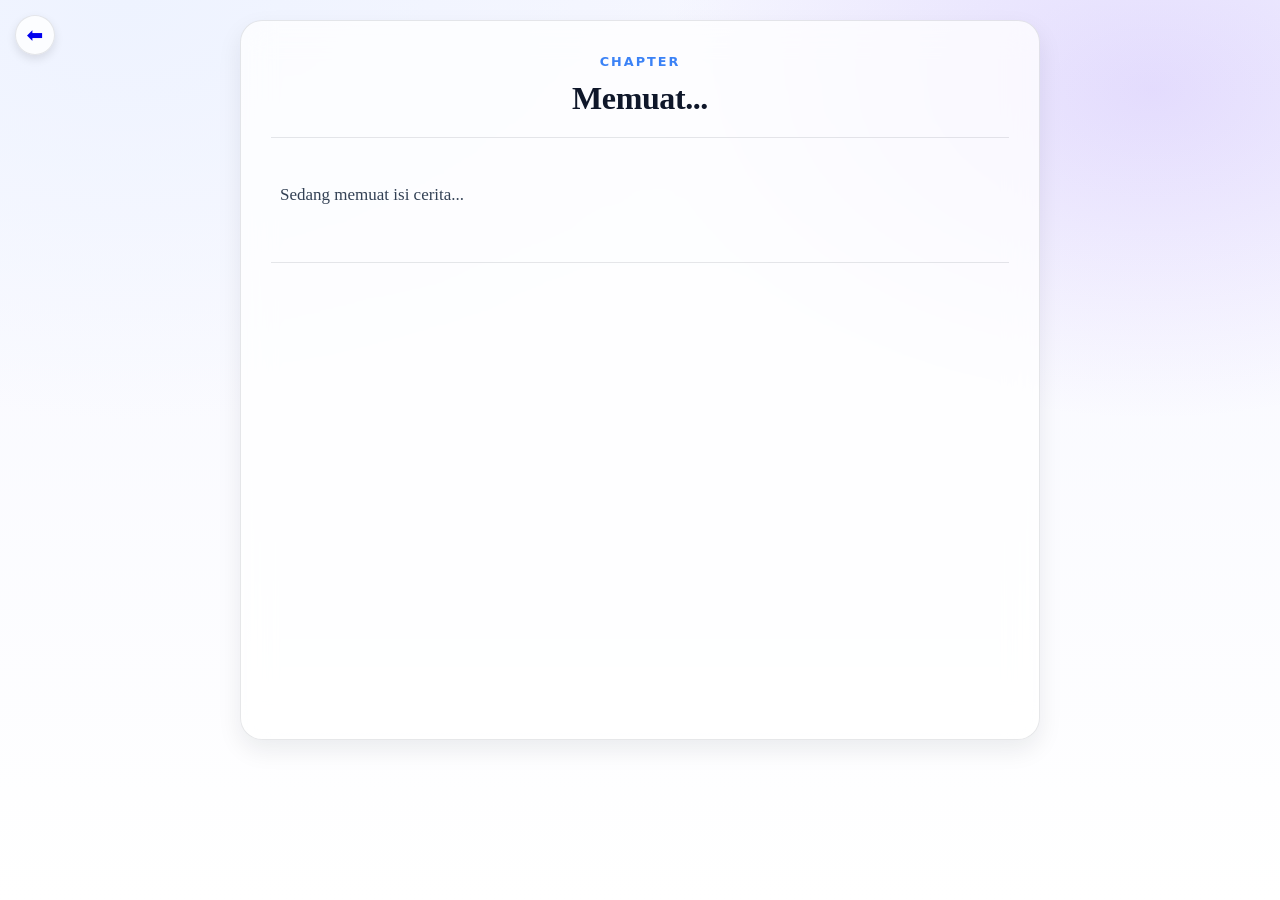
<file: chapter.html>
<!DOCTYPE html>
<html lang="id" data-theme="pearl">
<head>
  <meta charset="UTF-8" />
  <meta name="viewport" content="width=device-width, initial-scale=1.0" />
  <title>Baca Bab | Titik Fiksi</title>
  
  <link rel="stylesheet" href="assets/css/themes.css" />
  <link rel="stylesheet" href="assets/css/style.css" />

  <style>
    /* 🔥 FIX MODE BACA: Sembunyikan Navbar agar Full Screen 🔥 */
    .navbar-wrap { display: none !important; } 
    
    /* Area Baca Rapi & Nyaman */
    .read-area { font-size: 1.15rem; line-height: 2; max-width: 720px; margin: 0 auto; color: var(--text-1); text-align: justify; }
    .read-area p { margin-bottom: 24px; }
    
    /* Tombol Kembali (Melayang di Kiri Atas) */
    .back-nav {
      position: fixed; top: 15px; left: 15px; z-index: 100;
      width: 40px; height: 40px; border-radius: 50%;
      background: rgba(255,255,255,0.8); border: 1px solid var(--border);
      display: flex; align-items: center; justify-content: center;
      text-decoration: none; font-size: 20px; box-shadow: 0 4px 10px rgba(0,0,0,0.1);
      backdrop-filter: blur(5px);
    }
    .back-nav:hover { transform: scale(1.1); }

    /* LINK BUTTONS (Fix Warna: Menggunakan warna hardcoded aman) */
    .external-links-box { 
        margin: 40px auto 20px; 
        padding: 25px; 
        border-radius: 16px; 
        background: rgba(59, 130, 246, 0.05); /* Aman dari eror variabel */
        border: 2px dashed var(--brand); 
        text-align: center; 
        max-width: 600px; 
    }
    .external-links-box p { font-weight: bold; margin-bottom: 16px; color: var(--text-2); }
    
    .ext-buttons { display: flex; gap: 12px; flex-wrap: wrap; justify-content: center; }
    .btn-ext { padding: 12px 20px; border-radius: 50px; text-decoration: none; font-weight: bold; font-size: 0.95rem; transition: transform 0.2s; color: white; display: inline-block; box-shadow: 0 4px 10px rgba(0,0,0,0.1); }
    .btn-ext:hover { transform: translateY(-3px); filter: brightness(1.1); }
    
    /* Warna Tombol Platform */
    .btn-kk { background: #E22B2D; } 
    .btn-wp { background: #FF6122; } 
    .btn-gn { background: #2D68C4; } 
    .btn-custom { background: var(--text-1); }
  </style>
</head>

<body>
  <a id="btn-back-novel" href="#" class="back-nav" title="Kembali ke Daftar Isi">⬅️</a>

  <main class="section" style="padding-top: 20px;">
    <div class="container">
      <div class="glass-card" style="padding: 30px; min-height: 80vh; max-width: 800px; margin: 0 auto;">
        
        <div style="text-align: center; margin-bottom: 40px; border-bottom: 1px solid var(--border); padding-bottom: 20px;">
          <span id="chapter-top" style="text-transform: uppercase; font-size: 0.8rem; letter-spacing: 2px; color: var(--brand); font-weight:bold;">CHAPTER</span>
          <h1 id="chapter-title" style="margin: 10px 0 0; font-family:serif;">Memuat...</h1>
        </div>

        <article id="chapter-content" class="read-area">
          <p>Sedang memuat isi cerita...</p>
        </article>

        <div id="chapter-external-links"></div>

        <div style="margin-top: 50px; display: flex; justify-content: space-between; border-top: 1px solid var(--border); padding-top: 30px;">
          <a id="btn-prev" href="#" class="btn btn-soft" style="display: none;">⬅️ Sebelumnya</a>
          <a id="btn-next" href="#" class="btn btn-primary" style="display: none;">Selanjutnya ➜</a>
        </div>

      </div>
    </div>
  </main>

  <script src="assets/js/theme.js"></script>
  <script src="assets/js/main.js"></script>
</body>
</html>
</file>
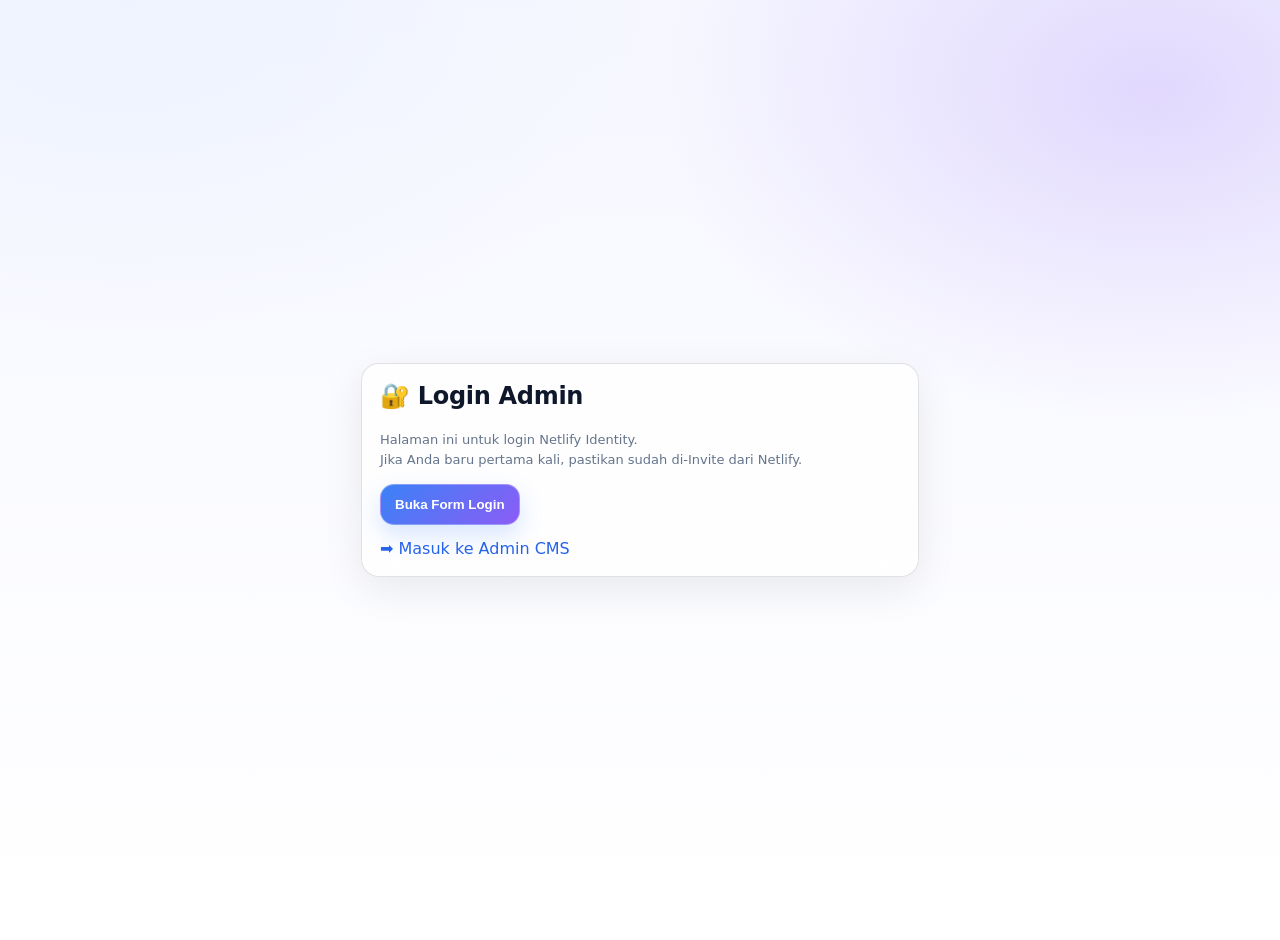
<file: admin/login.html>
<!doctype html>
<html lang="id">
<head>
  <meta charset="utf-8" />
  <meta name="viewport" content="width=device-width, initial-scale=1.0" />
  <title>Login Admin | Titik Fiksi</title>

  <link rel="stylesheet" href="./admin.css" />

  <!-- Netlify Identity Widget -->
  <script src="https://identity.netlify.com/v1/netlify-identity-widget.js"></script>

  <style>
    .wrap{
      min-height: 100vh;
      display:grid;
      place-items:center;
      padding: 20px;
    }
    .box{
      width: min(520px, 92vw);
      padding: 18px;
      border-radius: 18px;
      background: rgba(255,255,255,0.75);
      border: 1px solid rgba(15,23,42,0.12);
      backdrop-filter: blur(16px);
      -webkit-backdrop-filter: blur(16px);
      box-shadow: 0 12px 40px rgba(0,0,0,0.08);
    }
    .muted{ color:#64748b; font-size:13px; line-height:1.6; }
  </style>
</head>

<body>
  <div class="wrap">
    <div class="box">
      <h2 style="margin-top:0;">🔐 Login Admin</h2>
      <p class="muted">
        Halaman ini untuk login Netlify Identity.<br>
        Jika Anda baru pertama kali, pastikan sudah di-Invite dari Netlify.
      </p>

      <button class="nc-button nc-button-primary"
        style="padding:12px 14px; border-radius:14px; border:none; cursor:pointer; background:linear-gradient(135deg,#3b82f6,#8b5cf6); color:white; font-weight:700;"
        onclick="netlifyIdentity.open()">
        Buka Form Login
      </button>

      <div style="margin-top:14px;">
        <a href="./" style="color:#2563eb; text-decoration:none;">➡️ Masuk ke Admin CMS</a>
      </div>
    </div>
  </div>

  <script>
    if (window.netlifyIdentity) {
      window.netlifyIdentity.on("init", (user) => {
        console.log("Identity init:", user);
      });

      window.netlifyIdentity.on("login", () => {
        // setelah login, langsung pindah ke /admin/
        window.location.href = "/admin/";
      });
    }
  </script>
</body>
</html>
</file>
<file: assets/css/themes.css>
/* =========================================================
   TITIK FIKSI — Themes (FINAL)
   File: assets/css/themes.css
   ========================================================= */

/* =========================================================
   Theme 1: Pearl Sky (Default)
   Karakter: Bersih, elegan, profesional penulis
   ========================================================= */
:root[data-theme="pearl"] {
  --bg-1: #f6f7ff;
  --bg-2: #eef3ff;
  --bg-3: #ffffff;

  --text-1: #0f172a;
  --text-2: #334155;
  --muted: #64748b;

  --glass: rgba(255, 255, 255, 0.55);
  --glass-strong: rgba(255, 255, 255, 0.75);
  --border: rgba(15, 23, 42, 0.10);

  --brand: #3b82f6;
  --brand-2: #8b5cf6;
  --link: #2563eb;
}

/* =========================================================
   Theme 2: Aurora Mint (DIBEDAKAN JELAS)
   Karakter: Aurora neon + fresh, lebih hidup & modern
   ========================================================= */
:root[data-theme="aurora"] {
  /* background dibuat lebih "aurora": mint + cyan + hint violet */
  --bg-1: #eafffb;   /* mint glass */
  --bg-2: #e6f3ff;   /* cyan airy */
  --bg-3: #ffffff;

  /* text dibuat lebih kontras */
  --text-1: #052e2b;
  --text-2: #0f4a46;
  --muted: #2f6b67;

  /* glass dibuat sedikit berbeda (lebih hijau tipis) */
  --glass: rgba(240, 255, 252, 0.55);
  --glass-strong: rgba(240, 255, 252, 0.78);
  --border: rgba(5, 46, 43, 0.12);

  /* brand dibuat benar-benar beda: neon cyan + aurora violet */
  --brand: #06b6d4;     /* cyan */
  --brand-2: #22c55e;   /* emerald/mint */
  --link: #0891b2;
}

/* =========================================================
   Theme 3: Dark Glass
   Karakter: Gelap modern untuk reader mode
   ========================================================= */
:root[data-theme="dark"] {
  --bg-1: #0b1220;
  --bg-2: #0f1a2d;
  --bg-3: #111827;

  --text-1: #e5e7eb;
  --text-2: #cbd5e1;
  --muted: #94a3b8;

  --glass: rgba(17, 24, 39, 0.55);
  --glass-strong: rgba(17, 24, 39, 0.75);
  --border: rgba(148, 163, 184, 0.18);

  --brand: #60a5fa;
  --brand-2: #a78bfa;
  --link: #93c5fd;
}
</file>
<file: assets/css/style.css>
/* =========================================================
   TITIK FIKSI — Bright Glass Author Website
   File: assets/css/style.css
   ========================================================= */

* { box-sizing: border-box; }
html, body { margin: 0; padding: 0; }
img { max-width: 100%; display: block; }

:root {
  --radius-xl: 22px;
  --radius-lg: 18px;
  --radius-md: 14px;

  --shadow-soft: 0 12px 40px rgba(0, 0, 0, 0.08);
  --shadow-card: 0 10px 24px rgba(16, 24, 40, 0.08);

  --blur: 16px;
  --container: 1120px;
  --transition: 180ms ease;

  /* fallback */
  --bg-1: #f6f7ff;
  --bg-2: #eef3ff;
  --bg-3: #ffffff;

  --text-1: #0f172a;
  --text-2: #334155;
  --muted: #64748b;

  --glass: rgba(255, 255, 255, 0.55);
  --glass-strong: rgba(255, 255, 255, 0.75);
  --border: rgba(15, 23, 42, 0.10);

  --brand: #3b82f6;
  --brand-2: #8b5cf6;
  --link: var(--brand);
}

body {
  font-family: ui-sans-serif, system-ui, -apple-system, Segoe UI, Roboto, Arial, sans-serif;
  color: var(--text-1);

  background:
    radial-gradient(1000px 700px at 10% 0%, var(--bg-2), transparent 60%),
    radial-gradient(900px 600px at 90% 10%, rgba(139, 92, 246, 0.18), transparent 55%),
    linear-gradient(180deg, var(--bg-1), var(--bg-3));

  min-height: 100vh;
}

.container {
  width: 100%;
  max-width: var(--container);
  margin: 0 auto;
  padding: 0 18px;
}

.section { padding: 34px 0; }

/* Glass */
.glass-panel {
  background: var(--glass);
  border: 1px solid var(--border);
  border-radius: var(--radius-xl);
  box-shadow: var(--shadow-soft);
  backdrop-filter: blur(var(--blur));
  -webkit-backdrop-filter: blur(var(--blur));
}

.glass-card {
  background: var(--glass-strong);
  border: 1px solid var(--border);
  border-radius: var(--radius-xl);
  box-shadow: var(--shadow-card);
  backdrop-filter: blur(var(--blur));
  -webkit-backdrop-filter: blur(var(--blur));
}

/* Navbar */
.navbar-wrap {
  position: sticky;
  top: 14px;
  z-index: 99;
  padding: 10px 0;
}

.navbar {
  display: flex;
  align-items: center;
  justify-content: space-between;
  gap: 14px;
  padding: 14px 16px;
}

.brand {
  display: flex;
  align-items: center;
  gap: 12px;
  text-decoration: none;
  color: var(--text-1);
}

.brand-logo {
  width: 40px;
  height: 40px;
  border-radius: 14px;
  border: 1px solid var(--border);
  background: rgba(255, 255, 255, 0.75);
  overflow: hidden;
}

.brand-logo img {
  width: 100%;
  height: 100%;
  object-fit: cover;
}

.brand-title { line-height: 1.1; }
.brand-title strong { font-size: 14px; }
.brand-title span { font-size: 12px; color: var(--muted); }

.nav-links {
  display: flex;
  gap: 12px;
  flex-wrap: wrap;
  align-items: center;
}

.nav-links a {
  text-decoration: none;
  color: var(--text-2);
  padding: 10px 12px;
  border-radius: 12px;
  transition: var(--transition);
  border: 1px solid transparent;
}

.nav-links a:hover {
  background: rgba(255, 255, 255, 0.65);
  border-color: var(--border);
}

.nav-actions { display: flex; gap: 10px; align-items: center; }

/* Theme button */
.theme-btn {
  display: inline-flex;
  align-items: center;
  gap: 8px;
  padding: 10px 12px;
  border-radius: 12px;
  border: 1px solid var(--border);
  background: rgba(255, 255, 255, 0.70);
  cursor: pointer;
  color: var(--text-2);
  transition: var(--transition);
  user-select: none;
  font-size: 13px;
}

.theme-btn:hover { transform: translateY(-1px); }

.theme-dot {
  width: 10px;
  height: 10px;
  border-radius: 100px;
  background: linear-gradient(45deg, var(--brand), var(--brand-2));
}

/* Hero */
.hero { padding: 34px 0 12px; }

.hero-inner {
  display: grid;
  grid-template-columns: 1.25fr 0.75fr;
  gap: 18px;
  padding: 22px;
}

.hero h1 {
  margin: 0;
  font-size: clamp(28px, 4vw, 44px);
  letter-spacing: -0.8px;
}

.hero-subtitle {
  margin-top: 10px;
  color: var(--muted);
  font-size: 14px;
}

.hero p {
  margin: 12px 0 0;
  font-size: 15px;
  color: var(--text-2);
  line-height: 1.6;
}

.hero-cta {
  margin-top: 16px;
  display: flex;
  gap: 12px;
  flex-wrap: wrap;
}

/* Buttons */
.btn {
  border: 1px solid var(--border);
  background: rgba(255, 255, 255, 0.70);
  padding: 11px 14px;
  border-radius: 14px;
  cursor: pointer;
  transition: var(--transition);
  text-decoration: none;
  color: var(--text-1);
  display: inline-flex;
  align-items: center;
  gap: 8px;
  font-weight: 600;
  font-size: 13px;
}

.btn:hover { transform: translateY(-1px); }

.btn-primary {
  background: linear-gradient(135deg, var(--brand), var(--brand-2));
  border-color: rgba(255, 255, 255, 0.3);
  color: white;
}

.btn-soft {
  background: rgba(255, 255, 255, 0.70);
  color: var(--text-1);
}

/* Side cards */
.hero-side { display: grid; gap: 12px; }
.mini-card { padding: 14px; }
.mini-card-title { font-weight: 700; font-size: 13px; margin-bottom: 6px; }
.mini-card-desc { color: var(--muted); font-size: 13px; line-height: 1.5; }

/* Platform buttons */
.platform-grid {
  display: flex;
  flex-wrap: wrap;
  gap: 10px;
  margin-top: 12px;
}

.btn-platform {
  display: none;
  text-decoration: none;
  padding: 10px 12px;
  border-radius: 14px;
  border: 1px solid var(--border);
  background: rgba(255, 255, 255, 0.70);
  color: var(--text-2);
  transition: var(--transition);
  font-size: 13px;
}

.btn-platform:hover { transform: translateY(-1px); }

.platform-note {
  font-size: 12px;
  color: var(--muted);
  margin-top: 8px;
}

/* Titles */
.section-title {
  display: flex;
  align-items: baseline;
  justify-content: space-between;
  gap: 12px;
  margin-bottom: 14px;
}

.section-title h2 { margin: 0; font-size: 18px; }
.section-title p { margin: 0; font-size: 13px; color: var(--muted); }

/* Cards grid */
.grid-cards {
  display: grid;
  grid-template-columns: repeat(3, 1fr);
  gap: 14px;
}

/* Work card */
.work-card { padding: 14px; overflow: hidden; }
.work-cover {
  border-radius: 18px;
  overflow: hidden;
  border: 1px solid var(--border);
  background: rgba(255, 255, 255, 0.60);
  height: 180px;
}

.work-cover img { width: 100%; height: 100%; object-fit: cover; }

.work-meta {
  margin-top: 12px;
  display: flex;
  align-items: center;
  justify-content: space-between;
  gap: 10px;
}

.badge {
  padding: 6px 10px;
  border-radius: 999px;
  border: 1px solid var(--border);
  background: rgba(255, 255, 255, 0.70);
  font-size: 12px;
  color: var(--text-2);
}

.work-title {
  margin: 10px 0 0;
  font-weight: 800;
  letter-spacing: -0.2px;
  font-size: 15px;
}

.work-desc {
  margin: 8px 0 0;
  color: var(--muted);
  font-size: 13px;
  line-height: 1.55;
  min-height: 56px;
}

.work-actions {
  margin-top: 12px;
  display: flex;
  gap: 10px;
  flex-wrap: wrap;
}

/* Writing card */
.writing-card { padding: 14px; }
.writing-title { margin: 0; font-size: 15px; font-weight: 800; }
.writing-meta { margin-top: 6px; font-size: 12px; color: var(--muted); }
.writing-body { margin-top: 10px; font-size: 13px; color: var(--text-2); line-height: 1.6; }

/* Social */
.social-row {
  display: flex;
  gap: 10px;
  flex-wrap: wrap;
  margin-top: 12px;
}

.social-icon {
  display: none;
  text-decoration: none;
  padding: 10px 12px;
  border-radius: 14px;
  border: 1px solid var(--border);
  background: rgba(255, 255, 255, 0.70);
  color: var(--text-2);
  transition: var(--transition);
  font-size: 13px;
}

.social-icon:hover { transform: translateY(-1px); }

/* Footer */
.footer { padding: 22px 0 40px; color: var(--muted); font-size: 13px; }

.footer-inner {
  padding: 18px;
  display: flex;
  align-items: center;
  justify-content: space-between;
  gap: 12px;
  flex-wrap: wrap;
}

.footer a { color: var(--link); text-decoration: none; }

/* =========================================================
   ✅ READER MODE — PREMIUM (UNTUK chapter.html)
   ========================================================= */

/* kotak bacaan dibikin lebih sempit agar nyaman dibaca */
#chapter-box {
  max-width: 860px;
  margin: 0 auto;
}

/* judul bab lebih "novel" */
#chapter-title {
  letter-spacing: -0.4px;
}

/* isi cerita (paragraf) */
#chapter-content {
  font-family: ui-serif, Georgia, "Times New Roman", Times, serif;
  font-size: 17px;
  line-height: 2;
  color: var(--text-2);
}

/* paragraf dibuat napas */
#chapter-content p {
  margin: 0 0 14px;
}

/* blok quote kalau suatu saat Anda pakai */
#chapter-content blockquote {
  margin: 14px 0;
  padding: 12px 14px;
  border-left: 4px solid rgba(59,130,246,0.45);
  background: rgba(255,255,255,0.55);
  border-radius: 14px;
}

/* tombol navigasi bab biar terlihat premium */
#btn-prev, #btn-next, #btn-back-novel {
  font-weight: 700;
}

/* daftar bab di novel.html dibuat lebih rapi */
#chapters-list .glass-card {
  transition: var(--transition);
}

#chapters-list .glass-card:hover {
  transform: translateY(-1px);
}

/* responsive reader */
@media (max-width: 620px) {
  #chapter-box {
    max-width: 100%;
  }

  #chapter-content {
    font-size: 16px;
    line-height: 1.95;
  }
}

/* Responsive */
@media (max-width: 980px) {
  .hero-inner { grid-template-columns: 1fr; }
  .grid-cards { grid-template-columns: repeat(2, 1fr); }
}

@media (max-width: 620px) {
  .grid-cards { grid-template-columns: 1fr; }
  .nav-links { display: none; }
}
/* Tambahan untuk Tampilan Novel Profesional */
hr.scene-break {
  border: 0;
  height: 1px;
  background-image: linear-gradient(to right, rgba(0, 0, 0, 0), rgba(0, 0, 0, 0.2), rgba(0, 0, 0, 0));
  margin: 40px 0;
}

blockquote {
  border-left: 4px solid var(--brand);
  padding-left: 16px;
  margin: 20px 0;
  font-style: italic;
  color: var(--text-2);
  background: rgba(var(--brand-rgb), 0.05);
  padding: 10px 16px;
  border-radius: 0 8px 8px 0;

}/* =========================================
   FINAL POLISH: BUTTONS & CARDS EFFECTS
   ========================================= */

/* 1. KARTU NOVEL POPUP (Efek Timbul & Bersinar) */
.card-work {
  display: flex;
  flex-direction: column;
  padding: 12px;
  text-decoration: none;
  color: var(--text-1);
  border: 1px solid rgba(0, 0, 0, 0.05);
  transition: all 0.3s cubic-bezier(0.34, 1.56, 0.64, 1); /* Efek membal */
  position: relative;
  background: rgba(255, 255, 255, 0.6);
}

.card-work:hover {
  transform: translateY(-10px) scale(1.02); /* Naik ke atas */
  box-shadow: 0 20px 40px rgba(0, 0, 0, 0.12); /* Bayangan lembut */
  border-color: var(--brand); /* Garis tepi menyala */
  background: #fff;
  z-index: 10;
}

.card-work img {
  transition: transform 0.5s ease;
}

.card-work:hover img {
  transform: scale(1.05); /* Gambar zoom sedikit */
}

/* 2. SOSIAL MEDIA BERWARNA (Contact) */
.social-btn {
  border-width: 2px !important; /* Garis lebih tebal */
  font-weight: 700 !important;
  transition: 0.2s !important;
  display: inline-flex;
  align-items: center;
  gap: 8px;
}

/* Instagram (Pink-Ungu) */
.social-ig { border-color: #E1306C; color: #E1306C; }
.social-ig:hover { background: linear-gradient(45deg, #f09433 0%, #e6683c 25%, #dc2743 50%, #cc2366 75%, #bc1888 100%); color: white; border-color: transparent; transform: translateY(-3px); box-shadow: 0 5px 15px rgba(225, 48, 108, 0.4); }

/* Facebook (Biru) */
.social-fb { border-color: #1877F2; color: #1877F2; }
.social-fb:hover { background: #1877F2; color: white; transform: translateY(-3px); box-shadow: 0 5px 15px rgba(24, 119, 242, 0.4); }

/* Twitter/X (Hitam) */
.social-tw { border-color: #000; color: #000; }
.social-tw:hover { background: #000; color: white; transform: translateY(-3px); box-shadow: 0 5px 15px rgba(0,0,0, 0.4); }

/* TikTok (Hitam Teal) */
.social-tt { border-color: #000; color: #000; }
.social-tt:hover { background: linear-gradient(45deg, #000 60%, #25F4EE); color: white; border-color: transparent; transform: translateY(-3px); box-shadow: 0 5px 15px rgba(0,0,0, 0.4); }

/* YouTube (Merah) */
.social-yt { border-color: #FF0000; color: #FF0000; }
.social-yt:hover { background: #FF0000; color: white; transform: translateY(-3px); box-shadow: 0 5px 15px rgba(255, 0, 0, 0.4); }
</file>
<file: admin/admin.css>
/* =========================================================
   TITIK FIKSI — Admin Theme (Glass Premium)
   File: admin/admin.css
   ========================================================= */

:root {
  --bg-1: #f6f7ff;
  --bg-2: #eef3ff;
  --bg-3: #ffffff;

  --text-1: #0f172a;
  --text-2: #334155;
  --muted: #64748b;

  --glass: rgba(255, 255, 255, 0.55);
  --glass-strong: rgba(255, 255, 255, 0.78);
  --border: rgba(15, 23, 42, 0.10);

  --brand: #3b82f6;
  --brand-2: #8b5cf6;

  --radius-xl: 22px;
  --radius-lg: 18px;
  --radius-md: 14px;

  --shadow-soft: 0 12px 40px rgba(0, 0, 0, 0.10);
  --shadow-card: 0 10px 24px rgba(16, 24, 40, 0.08);

  --blur: 16px;
}

/* background admin */
body {
  margin: 0;
  font-family: ui-sans-serif, system-ui, -apple-system, Segoe UI, Roboto, Arial, sans-serif;
  background:
    radial-gradient(900px 600px at 10% 0%, var(--bg-2), transparent 60%),
    radial-gradient(900px 600px at 90% 10%, rgba(139, 92, 246, 0.20), transparent 55%),
    linear-gradient(180deg, var(--bg-1), var(--bg-3));
}

/* =========================================================
   Decap CMS OVERRIDES (agar tidak terlihat jadul)
   ========================================================= */

/* Sidebar */
[class*="SidebarContainer"],
[class*="Sidebar"] {
  background: var(--glass) !important;
  border-right: 1px solid var(--border) !important;
  backdrop-filter: blur(var(--blur)) !important;
  -webkit-backdrop-filter: blur(var(--blur)) !important;
}

/* Top bar / App header */
[class*="AppHeader"],
[class*="TopBar"] {
  background: rgba(255,255,255,0.45) !important;
  border-bottom: 1px solid var(--border) !important;
  backdrop-filter: blur(var(--blur)) !important;
  -webkit-backdrop-filter: blur(var(--blur)) !important;
}

/* Main content area */
[class*="Content"],
[class*="ContentArea"],
[class*="Main"] {
  background: transparent !important;
}

/* Card panels */
[class*="Card"],
[class*="CollectionCard"],
[class*="EntryCard"] {
  border-radius: var(--radius-xl) !important;
  border: 1px solid var(--border) !important;
  background: var(--glass-strong) !important;
  box-shadow: var(--shadow-card) !important;
  backdrop-filter: blur(var(--blur)) !important;
  -webkit-backdrop-filter: blur(var(--blur)) !important;
}

/* Inputs */
input,
textarea,
select {
  border-radius: 14px !important;
  border: 1px solid rgba(15,23,42,0.15) !important;
  background: rgba(255,255,255,0.78) !important;
  color: var(--text-1) !important;
  outline: none !important;
  box-shadow: none !important;
}

input:focus,
textarea:focus,
select:focus {
  border-color: rgba(59,130,246,0.65) !important;
  box-shadow: 0 0 0 4px rgba(59,130,246,0.15) !important;
}

/* Buttons default */
button,
[class*="Button"] {
  border-radius: 14px !important;
}

/* Primary button */
button[class*="primary"],
[class*="Button"][class*="primary"],
[class*="ButtonPrimary"] {
  background: linear-gradient(135deg, var(--brand), var(--brand-2)) !important;
  color: #fff !important;
  border: 1px solid rgba(255,255,255,0.30) !important;
  box-shadow: 0 10px 24px rgba(59,130,246,0.20) !important;
}

/* Secondary button */
button[class*="secondary"],
[class*="ButtonSecondary"] {
  background: rgba(255,255,255,0.78) !important;
  border: 1px solid rgba(15,23,42,0.14) !important;
  color: var(--text-1) !important;
}

/* Sidebar menu items */
a,
[class*="NavLink"],
[class*="SidebarLink"] {
  border-radius: 14px !important;
}

/* Active item highlight */
[class*="Active"],
[class*="selected"] {
  background: rgba(59,130,246,0.12) !important;
  border: 1px solid rgba(59,130,246,0.18) !important;
}

/* Headings */
h1, h2, h3 {
  color: var(--text-1) !important;
  letter-spacing: -0.3px;
}

/* Muted text */
small,
[class*="Hint"],
[class*="HelpText"] {
  color: var(--muted) !important;
}

/* =========================================================
   Floating Tools (FAB + panel) — agar konsisten
   ========================================================= */
.tf-hide { display: none !important; }

.tf-fab {
  position: fixed;
  right: 16px;
  bottom: 16px;
  z-index: 99999;
  width: 52px;
  height: 52px;
  border-radius: 999px;
  border: 1px solid rgba(15,23,42,0.16);
  background: rgba(255,255,255,0.78);
  box-shadow: 0 16px 45px rgba(0,0,0,0.14);
  backdrop-filter: blur(14px);
  -webkit-backdrop-filter: blur(14px);
  cursor: pointer;
  display: flex;
  align-items: center;
  justify-content: center;
  transition: 160ms ease;
  user-select: none;
}

.tf-fab:hover { transform: translateY(-2px); }

.tf-fab-icon {
  font-size: 20px;
  line-height: 1;
}

.tf-panel {
  position: fixed;
  right: 16px;
  bottom: 76px;
  z-index: 99999;
  width: 260px;
  border-radius: 18px;
  border: 1px solid rgba(15,23,42,0.12);
  background: rgba(255,255,255,0.75);
  box-shadow: 0 18px 60px rgba(0,0,0,0.14);
  backdrop-filter: blur(16px);
  -webkit-backdrop-filter: blur(16px);
  padding: 12px;
}

.tf-panel h4 {
  margin: 0;
  font-size: 13px;
  font-weight: 800;
  color: #0f172a;
  letter-spacing: -0.2px;
}

.tf-panel p {
  margin: 4px 0 10px;
  font-size: 12px;
  color: rgba(51,65,85,0.9);
}

.tf-actions {
  display: grid;
  gap: 10px;
}

.tf-btn {
  width: 100%;
  display: inline-flex;
  align-items: center;
  justify-content: center;
  gap: 8px;
  padding: 10px 12px;
  border-radius: 14px;
  border: 1px solid rgba(15,23,42,0.14);
  background: rgba(255,255,255,0.78);
  text-decoration: none;
  color: #0f172a;
  font-weight: 700;
  font-size: 13px;
  cursor: pointer;
  transition: 160ms ease;
}

.tf-btn:hover { transform: translateY(-1px); }

.tf-btn-primary {
  background: linear-gradient(135deg, #3b82f6, #8b5cf6);
  border-color: rgba(255,255,255,0.35);
  color: #fff;
}

.tf-btn-danger {
  background: rgba(255, 240, 240, 0.85);
  border-color: rgba(239, 68, 68, 0.25);
  color: #7f1d1d;
}

.tf-panel-close {
  display: inline-flex;
  align-items: center;
  justify-content: center;
  width: 34px;
  height: 34px;
  border-radius: 12px;
  border: 1px solid rgba(15,23,42,0.12);
  background: rgba(255,255,255,0.72);
  cursor: pointer;
  float: right;
  margin-top: -2px;
}

.tf-panel-close:hover { transform: translateY(-1px); }

.tf-overlay {
  position: fixed;
  inset: 0;
  z-index: 99998;
  background: rgba(0,0,0,0.10);
  backdrop-filter: blur(2px);
  -webkit-backdrop-filter: blur(2px);
}
</file>
